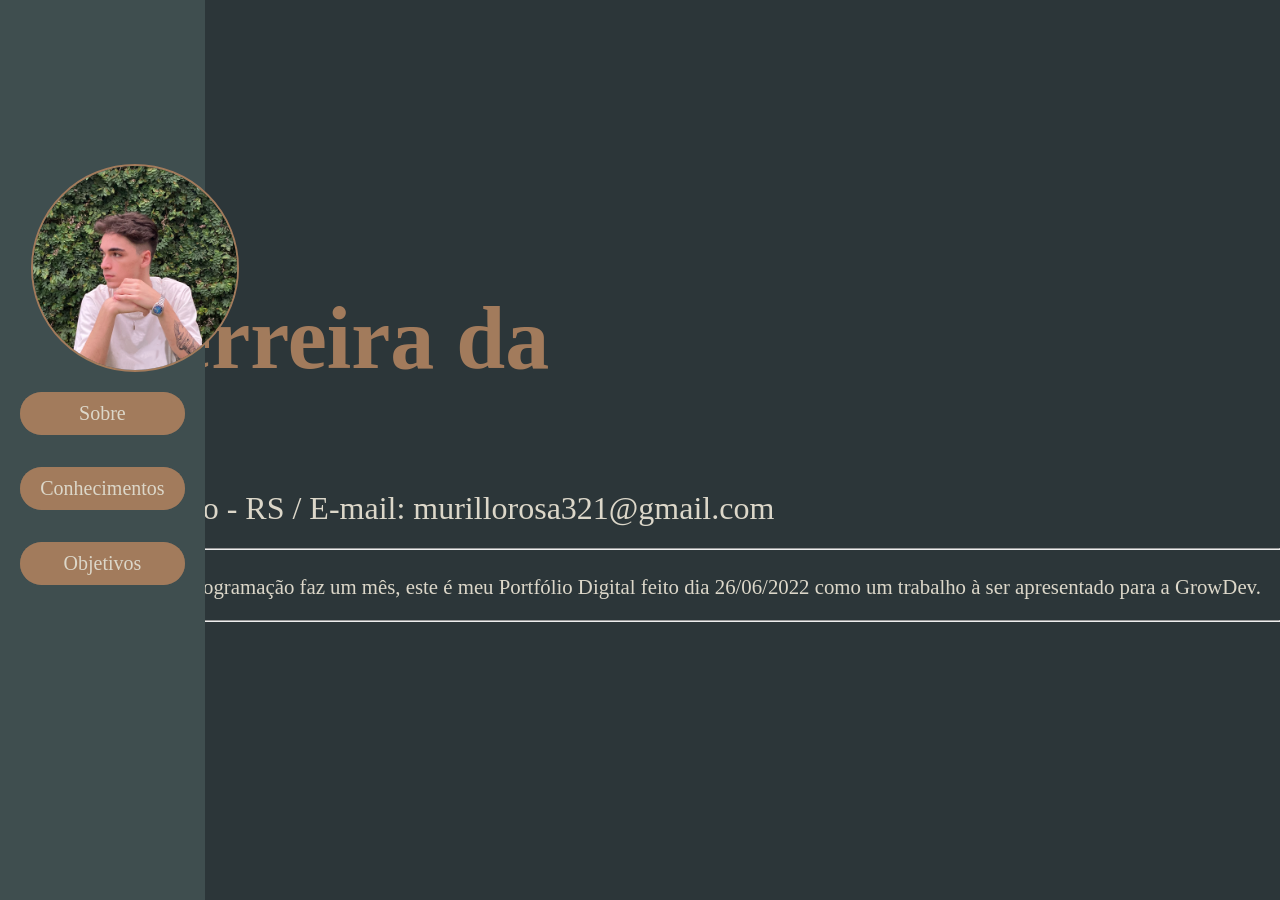
<file: index.html>
<!DOCTYPE html>
<html lang="en">
  <head>
    <meta charset="UTF-8" />
    <meta http-equiv="X-UA-Compatible" content="IE=edge" />
    <meta name="viewport" content="width=device-width, initial-scale=1.0" />
    <link rel="stylesheet" href="style.css" />
    <title>Portfólio - Murillo Ferreira da Rosa</title>
  </head>
  <body>
    <div id="conteudo">
      <strong id="nome"> Murillo Ferreira da Rosa </strong>
      <p id="informações">
        Dr. João Pessoa, 194, Rio Pardo - RS / E-mail: murillorosa321@gmail.com
      </p>
      <hr id="hr" />
      <p id="informações2">
        Meu nome é Murillo, tenho 20 anos e estudo programação faz um mês, este
        é meu Portfólio Digital feito dia 26/06/2022 como um trabalho à ser
        apresentado para a GrowDev.
      </p>
      <hr id="hr" />
      <a
        href="https://www.linkedin.com/in/murillo-rosa-0ba63b237/"
        target="_blank"
        ><img class="imglink" src="white-linkedin-icon.png" alt="linkedin"
      /></a>
      <a href="https://www.instagram.com/murillofrosa/" target="_blank"
        ><img class="imglink" src="insta.png" alt="insta"
      /></a>
      <a href="https://github.com/dinodocs" target="_blank"
        ><img class="imglink" src="git.png" alt="git"
      /></a>
    </div>
  </body>
  <main>
    <div><img src="eu.png" alt="eu" id="foto" /></div>
    <div class="container">
      <div class="buttons">
        <a href="index.html" class="btn">Sobre</a>
        <a href="indexconhecimentos.html" class="btn">Conhecimentos</a>
        <a href="indexobjetivos.html" class="btn">Objetivos</a>
      </div>
    </div>
  </main>
</html>
</file>
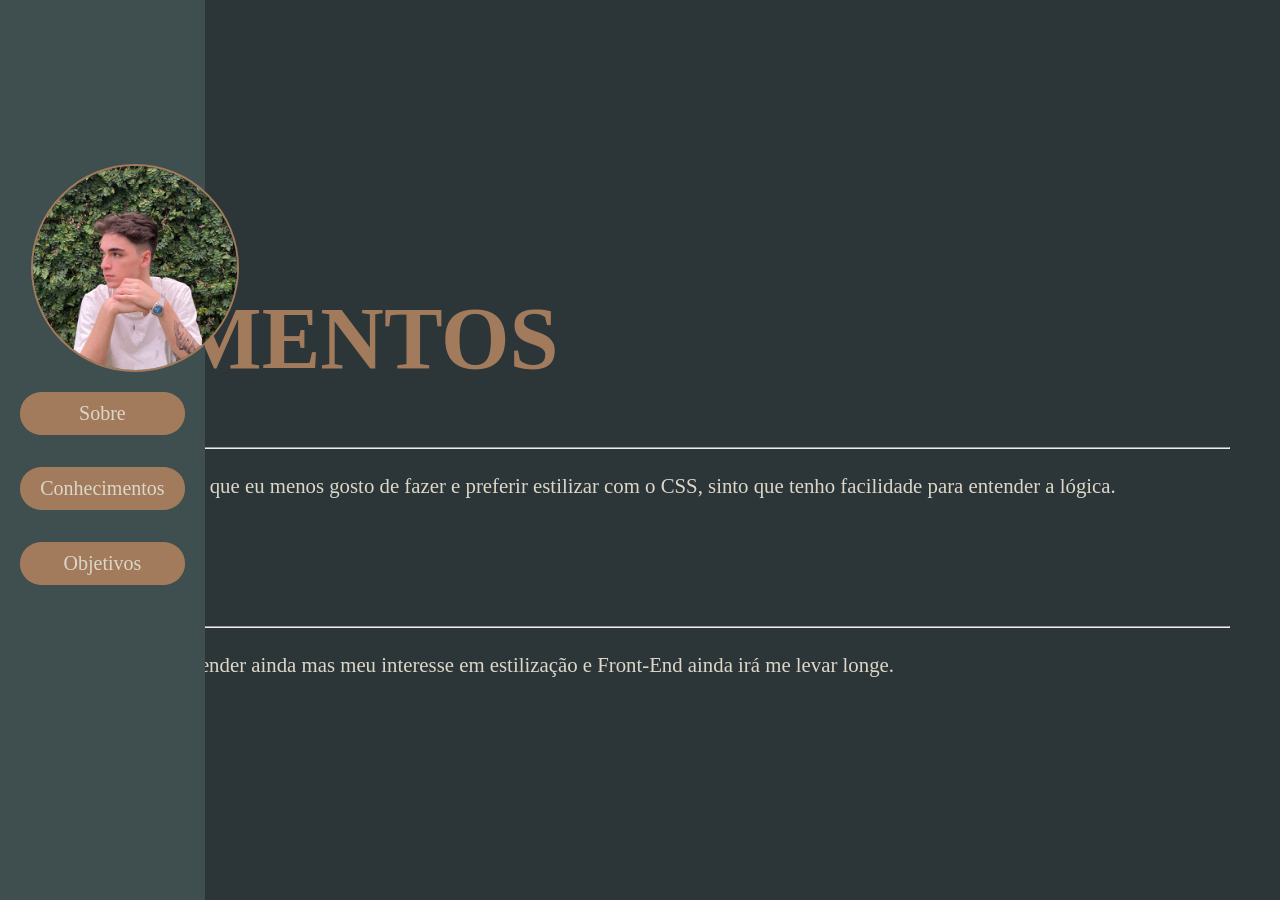
<file: indexconhecimentos.html>
<!DOCTYPE html>
<html lang="en">
  <head>
    <meta charset="UTF-8" />
    <meta http-equiv="X-UA-Compatible" content="IE=edge" />
    <meta name="viewport" content="width=device-width, initial-scale=1.0" />
    <link rel="stylesheet" href="style.css" />
    <title>Portfólio - Murillo Ferreira da Rosa</title>
  </head>
  <body>
    <div id="conteudo">
      <strong id="nomec"> CONHECIMENTOS </strong>
      <ol>
        <li id="informaçõesc">HTML</li>
        <hr id="hr" />
        <p id="informações2c">
          No momento me especializando, apesar de ser a parte que eu menos gosto
          de fazer e preferir estilizar com o CSS, sinto que tenho facilidade
          para entender a lógica.
        </p>
        <li id="informações3c">CSS</li>
        <hr id="hr" />
        <p id="informações2c">
          Minha parte preferida do processo, tenho muito à aprender ainda mas
          meu interesse em estilização e Front-End ainda irá me levar longe.
        </p>
      </ol>
    </div>
  </body>
  <main>
    <div><img src="eu.png" alt="eu" id="foto" /></div>
    <div class="container">
      <div class="buttons">
        <a href="index.html" class="btn">Sobre</a>
        <a href="indexconhecimentos.html" class="btn">Conhecimentos</a>
        <a href="indexobjetivos.html" class="btn">Objetivos</a>
      </div>
    </div>
  </main>
</html>
</file>
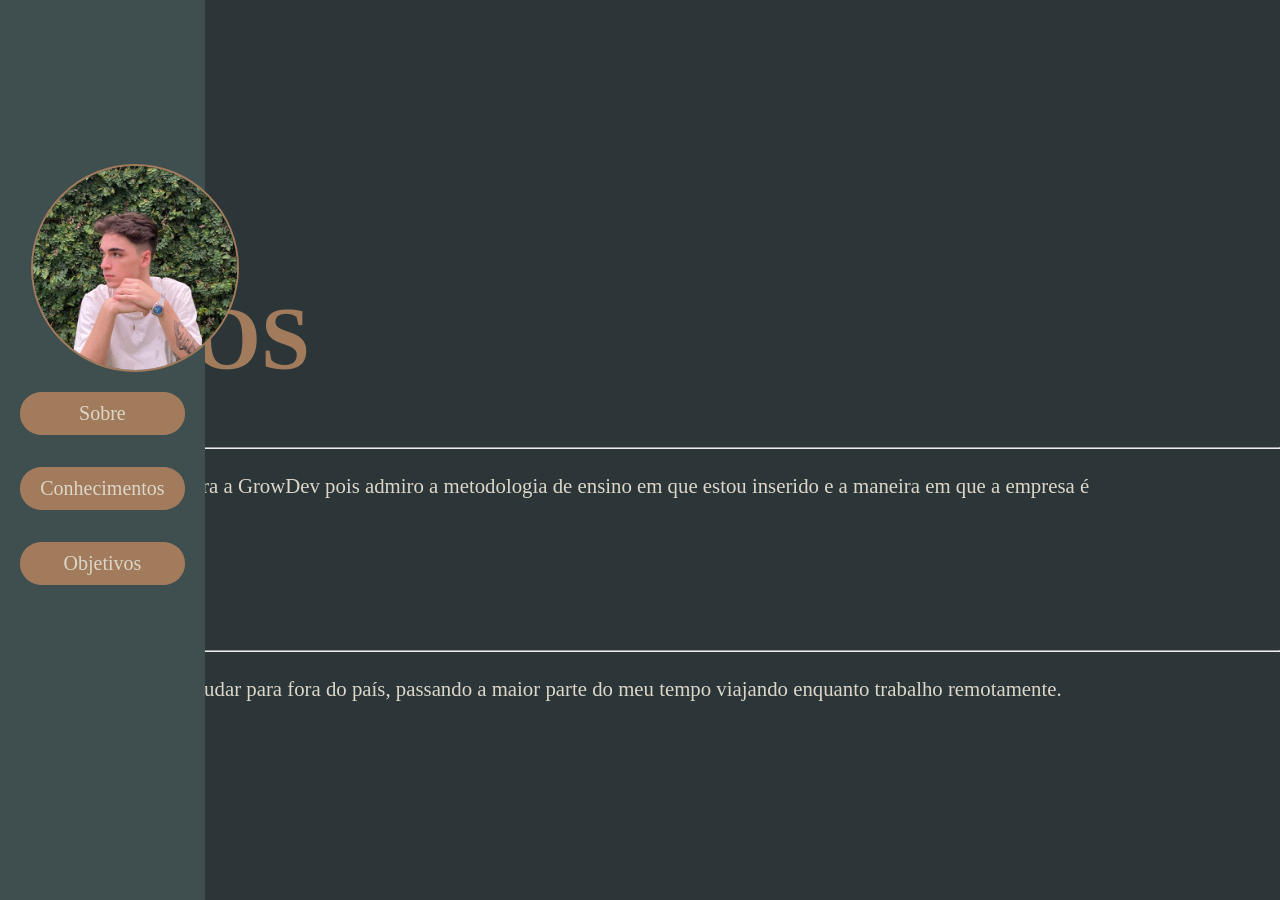
<file: indexobjetivos.html>
<!DOCTYPE html>
<html lang="en">
  <head>
    <meta charset="UTF-8" />
    <meta http-equiv="X-UA-Compatible" content="IE=edge" />
    <meta name="viewport" content="width=device-width, initial-scale=1.0" />
    <link rel="stylesheet" href="style.css" />
    <title>Portfólio - Murillo Ferreira da Rosa</title>
  </head>
  <body>
    <div id="conteudo">
      <strong id="nomeo">OBJETIVOS</strong>
      <ul>
        <li id="informaçõeso">À curto prazo</li>
        <hr id="hr" />
        <p id="informações2o">
          Tenho como objetivo trabalhar remotamente para a GrowDev pois admiro a
          metodologia de ensino em que estou inserido e a maneira em que a
          empresa é estruturada.
        </p>
        <li id="informações3o">À longo prazo</li>
        <hr id="hr" />
        <p id="informações2o">
          Pretendo me especializar cada vez mais e me mudar para fora do país,
          passando a maior parte do meu tempo viajando enquanto trabalho
          remotamente.
        </p>
      </ul>
    </div>
  </body>
  <main>
    <div><img src="eu.png" alt="eu" id="foto" /></div>
    <div class="container">
      <div class="buttons">
        <a href="index.html" class="btn">Sobre</a>
        <a href="indexconhecimentos.html" class="btn">Conhecimentos</a>
        <a href="indexobjetivos.html" class="btn">Objetivos</a>
      </div>
    </div>
  </main>
</html>
</file>
<file: style.css>
* {
  box-sizing: border-box;
  padding: 0;
  margin: 0;
}

body {
  background-color: rgb(44, 54, 57);
}

.imglink {
  width: 5rem;
  height: auto;
  margin-top: 2rem;
  border-radius: 50%;
  padding: 0.5rem;
}

#hr {
  margin-top: 1.3em;
  width: 92em;
}

#nome {
  font-size: 5.5rem;
  color: rgb(162, 123, 92);
  margin-right: 6.5em;
}

#conteudo {
  margin-top: 18em;
  float: right;
}

#informações {
  font-size: 2rem;
  color: rgb(220, 215, 201);
}

#informações2 {
  font-size: 1.3rem;
  color: rgb(220, 215, 201);
  margin-top: 1.2em;
}

main {
  float: left;
  position: fixed;
  margin-top: 0px;
  margin-left: 0px;
  margin-bottom: 0px;
  background-color: rgb(63, 78, 79);
  width: 16%;
  height: 100%;
}

#foto {
  border: solid 2px rgb(162, 123, 92);
  margin-top: 80%;
  margin-left: 15%;
  width: 13em;
  border-radius: 50%;
}

.container {
  height: 25%;
  display: flex;
  align-items: center;
  justify-content: center;
}

.buttons {
  display: flex;
  flex-direction: column;
}

.btn {
  text-align: center;
  text-decoration: none;
  font-size: 1.25rem;
  position: relative;
  margin: 1rem;
  padding: 10px 20px;
  background-color: rgb(162, 123, 92);
  border-radius: 30px;
  color: rgb(220, 215, 201);
  transition: transform 0.3s ease;
}

.btn::after,
.btn::before {
  content: "";
  position: absolute;
  opacity: 0.3;
  background: rgb(162, 123, 92);
  border-radius: inherit;
  width: 100%;
  height: 100%;
  left: 0;
  bottom: 0;
  z-index: -1;
  transition: transform 0.3s ease;
}

.btn:hover {
  transform: translate(-12px, -12px);
}

.btn:hover::after {
  transform: translate(6px, 6px);
}

.btn:hover::before {
  transform: translate(12px, 12px);
}

/* Style Conhecimentos */

#nomec {
  font-size: 5.5rem;
  color: rgb(162, 123, 92);
  margin-right: 8.2em;
}
#informaçõesc {
  font-size: 2rem;
  color: rgb(220, 215, 201);
  margin-right: 8.2em;
}
#informações2c {
  font-size: 1.3rem;
  color: rgb(220, 215, 201);
  margin-top: 1.2em;
  margin-right: 7.5em;
}
#informações3c {
  font-size: 2rem;
  color: rgb(220, 215, 201);
  margin-top: 2.2em;
  margin-right: 7.5em;
}

/* Style Objetivos */

#nomeo {
  font-size: 5.5rem;
  color: rgb(162, 123, 92);
  margin-right: 6.6em;
}
#informaçõeso {
  font-size: 2rem;
  color: rgb(220, 215, 201);
}
#informações2o {
  font-size: 1.3rem;
  color: rgb(220, 215, 201);
  margin-top: 1.2em;
  margin-right: 6.6em;
}
#informações3o {
  font-size: 2rem;
  color: rgb(220, 215, 201);
  margin-top: 2.2em;
  margin-right: 6.5em;
}
</file>
